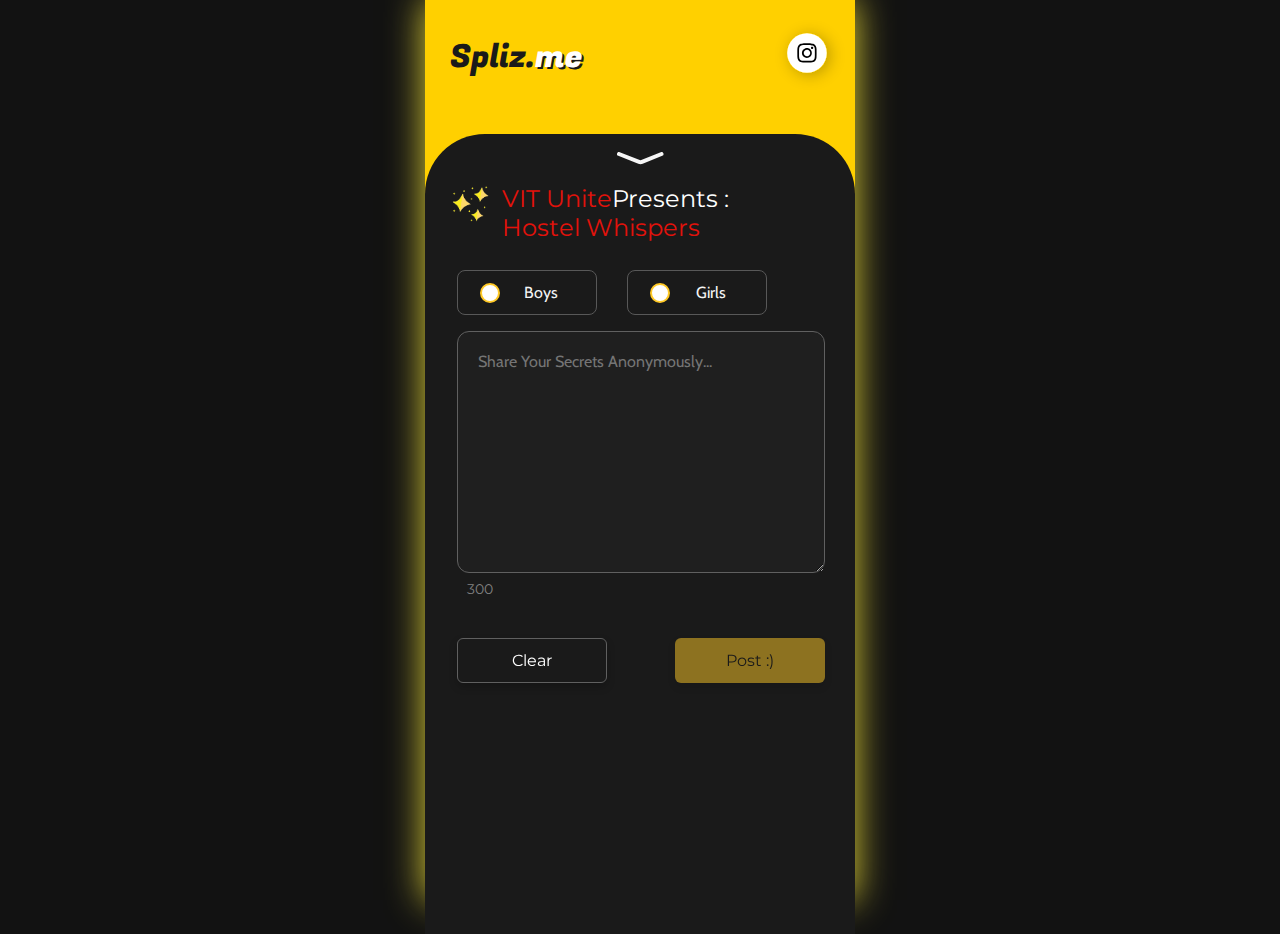
<file: index.html>
<!DOCTYPE html>
<html lang="en">

<head>
    <meta charset="UTF-8">
    <meta name="viewport" content="width=device-width, initial-scale=1.0">
    <title>Spliz.me</title>
    <meta name="author of page" content="Anurag">
    <meta name="description" content="Spliz.me: Where Secrets Spark Fun!">
    <link rel="icon" href="fav icon.png" type="image/x-icon">

    <meta name="google-site-verification" content="6Zd-oV_e4IvLqScZYPmy1Ieh4HHoXYvatFEbkz0rvMs" />

    <meta property="og:title" content="Spliz.me: Where Secrets Spark Fun!" />
    <meta property="og:description"
        content="Dive into the world of secrets and surprises with Spliz.me." />
    <meta property="og:image" content="" />
    <meta property="og:url" content="https://spliz.vercel.app/" />
    <meta property="og:type" content="website" />
    <meta property="og:site_name" content="Spliz.me" />

    <link rel="stylesheet" href="style.css" type="text/css">
    <link rel="stylesheet" href="connect/style.css" type="text/css">


    <link rel="stylesheet" href="https://fonts.googleapis.com/css2?family=Fugaz One:wght@400&display=swap" />
    <link rel="stylesheet" href="https://fonts.googleapis.com/css2?family=Roboto:ital,wght@0,700;1,700&display=swap" />
    <link rel="stylesheet" href="https://fonts.googleapis.com/css2?family=Montserrat:wght@700&display=swap" />
    <link rel="stylesheet" href="https://fonts.googleapis.com/css2?family=Cabin:wght@400;700&display=swap" />
</head>

<body>
    <div class="main"><!--at center-->
        <!--header-->
        <div class="wrapper">
            <div class="header">
                <div class="Spliz">
                    <Span>Spliz.</Span>
                    <span class="me">me</span>
                </div>
                <a href="https://www.instagram.com/vitunite/"><img class="biinstagram-icon" alt=""
                        src="bi_instagram.svg"></a>
            </div>


            <div class="uncover-the-fun-container">
                <p class="uncover-the-fun-in">
                    <b>Uncover the Fun in </b>
                </p>
                <p class="uncover-the-fun-in">
                    <b>Sharing Secrets!</b>
                </p>
                <p class="uncover-the-fun-in">
                    <b>Embrace the Mystery with</b>
                </p>
                <p class="uncover-the-fun-in">
                    <i class="splizme2">Spliz.me! </i>
                </p>
            </div>
            <div class="get-started-container">
                <p>Get started</p>
            </div>

            <div class="footer">
                <p>Let’s connect on <a href="https://www.linkedin.com/in/adarshanurag/"><img src="linkedin.svg"
                            alt="linkedin"></a></p>

            </div>

            <div class="content">
                <div class="rect"><img src="down.svg" alt="drop down icon">
                </div>
                <div class="presents">
                    <img src="star.gif" alt="Star gif" height="50px" width="50px">
                    <div class="vit">
                        <p class="vitunite-presents"><a href="/connect" target="_blank">VIT Unite </a>Presents :</p>
                        <p class="vitunite-presents"><a href="/STRATUPSTREET" target="_blank">Hostel Whispers</a></p>
                    </div>
                </div>

                <div class="form">

                    <form id="myForm" action="https://api.web3forms.com/submit" method="post">
                        <input type="hidden" name="access_key" value="f7b94b00-6215-4e70-a6a8-a68fab074783">

                        <div class="radio-container">
                            <div class="radio-button boys">
                                <input type="radio" name="hostel" id="Boys" value="Boys" required>
                                <label for="Boys">Boys</label>
                            </div>
                            <div class="radio-button girls">
                                <input type="radio" name="hostel" id="Girls" value="Girls">
                                <label for="Girls">Girls</label>
                            </div>
                        </div>

                        <textarea name="message" id="responseInput" rows="15" class="hello" autocomplete="on" required
                            spellcheck="true" placeholder="Share Your Secrets Anonymously..."></textarea>

                        <p id="wordCountMessage" class="word-count-message">300</p>

                        <div class="button">
                            <button type="reset" class="reset-button">Clear</button>
                            <button type="submit" id="submitButton" class="submit-button" disabled>Post :)</button>
                        </div>

                        <div id="responseMessage" class="response-message"></div>
                        <div id="responseMessage" class="response-message" style="display: none;"></div>


                    </form>
                </div>

            </div>
        </div>
    </div>
    <script src="script.js"></script>
    <script src="connect/script.js"></script>


</body>
</html>
</file>
<file: style.css>
* {
    margin: 0;
    padding: 0;
    box-sizing: border-box;
}


body {
    background-color: #1A1A1A;
    height: 100vh;
    margin: 0;
    overflow: hidden;
}

.main {
    background-color: #ffd000;
    max-width: 100vw;
    max-height: 100vh;
    max-width: 430px;
    /* Maximum width for larger screens */
    margin: 0px auto;
    box-sizing: border-box;
    box-shadow: 0 0 35px rgba(255, 239, 59, 0.871);

}

.footer{
    font-family: cabin,sans-serif;
    font-weight:500;
    display: flex;
    flex-direction: column;
    justify-content: center;
    align-items: center;
    
    position: absolute;
    bottom: 0%;
    transform: translate(-50%);
    left: 50%;
    width: 100;
    margin-bottom: 25px;
    
    display: flex;
    flex-direction: column;
    cursor: pointer;

}

.footer p {
    margin: 0;
    text-align: center; /* Center text alignment */
}

.footer img {
    vertical-align: middle; /* Align icon with text vertically */
    margin-left: 5px; /* Space between text and icon */
    margin-bottom: 5px;
    height: 20px; /* Adjust size of the icon */
    width: auto; /* Maintain aspect ratio */
}

.uncover-the-fun-container{
    font-family: roboto;
    font-size: 32px;
    display: flex;
    
    flex-direction: column;
    justify-content: center;
    align-items: center;
    position: absolute;
    text-align: center;
    transform: translate(-50%);
    max-width: 430px;
    top: 35%;
    left: 50%;
    width: 100%;
    max-width: 430px;
    box-sizing: border-box;
    transition: transform 0.8s ease;
}

/* Hidden and visible states with animation */
.uncover-the-fun-container.hidden {
    animation: slide-up 0.8s forwards;
}

.uncover-the-fun-container.visible {
    animation: slide-down 0.8s forwards;
}




/* Define slide-down animation */
@keyframes slide-down {
    from {
        transform: translateY(-100%);
        opacity: 0;
    }
    to {
        transform: translateY(0);
        opacity: 1;
    }
}

/* Define slide-up animation */
@keyframes slide-up {
    from {
        transform: translateY(0);
        opacity: 1;
    }
    to {
        transform: translateY(-100%);
        opacity: 0;
    }
}


.uncover-the-fun-in{
    margin: 0; /* Remove default margin */
    padding: 0;
}

/* Container for the typing animation */
.splizme2 {
    display: inline-block;
    font-style: italic;
    overflow: hidden; /* Hide overflow text */
    white-space: nowrap; /* Prevent line breaks */
    border-right: 2px solid #333; /* Cursor effect */
}

/* Typing effect */
@keyframes typing {
    from {
        width: 0;
    }
    to {
        width: 100%;
    }
}

/* Blinking cursor effect */
@keyframes blink-caret {
    from, to {
        border-color: transparent;
    }
    50% {
        border-color: #333; /* Cursor color */
    }
}

.typing {
    animation: typing 3s steps(80, end) normal both, blink-caret 0.75s step-end infinite;
}

/* Styles for the Get Started button container */
.get-started-container {
    display: none;
    justify-content: center; /* Center horizontally */
    align-items: center; /* Center vertically */
    position: fixed;
    
    bottom: 35%; /* Adjust as needed */
    left: 50%;
    transform: translateX(-50%);
    width: 100%; /* Full width to ensure it's centered */
    display: none; /* Initially hidden */
    z-index: 1000; /* Ensure it stays on top */
}

/* Styles for the Get Started button */
.get-started-container p {
    
    background-color: #ffffff; /* Yellow background */
    color: #1A1A1A; /* Dark text color */
    padding: 15px 30px; /* Padding for button appearance */
    border-radius: 8px; /* Rounded corners */
    font-family: Montserrat, sans-serif;
    font-size: 16px;
    cursor: pointer;
    box-shadow: 0 4px 8px rgba(0, 0, 0, 0.2); /* Add shadow */
    transition: background-color 0.3s, box-shadow 0.3s; /* Smooth transition */
}

/* Hover effect for the button */
.get-started-container p:hover {
    background-color: #1A1A1A; /* Darker yellow on hover */
    color: #ffffff;
    box-shadow: 0 6px 12px rgba(0, 0, 0, 0.3); /* Increase shadow on hover */
}


.header {
    display: flex;
    padding-left: 25px;
    padding-right: 10px;
    justify-content: space-between;
    /* Distributes space between elements */
    align-items: center;
    /* Aligns items vertically in the center */
    padding-top: 20px;
    padding-bottom: 40px;
}

.Spliz {
    font-family: 'Fugaz One';
    color: #1A1A1A;
    font-size: 2em;
    display: flex;
    align-items: center;
    /* Vertically center the text */
}

.me {
    color: white;
    text-shadow: 2px 2px #1A1A1A;
}

.biinstagram-icon {
    height: 70px;
    /* Adjust height as needed */
    width: auto;
    /* Maintain aspect ratio */
}

.content {
    background-color: #1A1A1A;
    height: calc(100vh - 100px);
    width: 100%;
    max-width: 430px;
    
    position: relative; /* Allow absolute positioning of child elements */
    border-radius: 60px 60px 0px 0px;

    padding-top: 30px;
    padding-left: 20px;
    overflow: hidden;
    transition: transform 0.5s ease;
    transform: translateY(0);

    display: flex;
    flex-direction: column;
    justify-content: space-between;
}

.hidden {
    animation: slide-down 0.8s forwards;
}

/* Show content with slide-up animation */
.visible {
    animation: slide-up 0.8s forwards;
}

/* Define slide-down animation */
@keyframes slide-down {
    from {
        transform: translateY(0);
        opacity: 1;
    }
    to {
        transform: translateY(100%);
        opacity: 0;
    }
}

/* Define slide-up animation */
@keyframes slide-up {
    from {
        transform: translateY(100%);
        opacity: 0;
    }
    to {
        transform: translateY(0);
        opacity: 1;
    }
}


.rect{
    position: absolute;
    top: 18px;
    left: 50%;
    transform: translateX(-50%);
    width: 100%;
    
    justify-content: center;
    
    display: flex;
    position: fixed;

    cursor: pointer;
    z-index: 1000;
}


.presents {
    display: flex;
    align-items: center;
    width: 100vw;
}

.vit {
    margin-top: 20px;
    margin-left: 7px;
    color: white;
    font-family: Montserrat, sans-serif;
    ;
    font-size: 24px;

}

.vitunite-presents {
    display: flex;
    align-items: center;
}


.form {
    margin-top: 28px;
    margin-left: 12px;
    margin-right: 30px;

    flex: 1; /* Allow the form to grow and fill available space */
    display: flex;
    flex-direction: column;
}



/* General container for radio buttons */
.radio-container {
    display: flex;
    gap: 30px;
}

/* Style for each radio button container */
.radio-button {
    font-family: cabin;
    display: flex;
    align-items: center;
    background-color: #1A1A1A;
    color: #f4f4f4;
    border: 1.5px solid rgb(88, 88, 88);
    border-radius: 8px;
    height: 45px;
    width: 140px;
    text-align: center;
    padding-left: 12px;
    padding-right: 20px;
    position: relative;
    cursor: pointer;
}

/* Hide default radio button */
.radio-button input[type="radio"] {
    position: absolute;
    opacity: 0;
    /* Hide the default radio button */
    width: 0;
    height: 0;
}

/* Style the custom radio button */
.radio-button input[type="radio"]+label {
    display: flex;
    align-items: center;
    justify-content: center;
    width: 100%;
    height: 100%;
    cursor: pointer;
    position: relative;
}

/* Custom radio button appearance */
.radio-button input[type="radio"]+label::before {
    content: '';
    position: absolute;
    top: 50%;
    left: 10px;
    /* Adjust for positioning */
    transform: translateY(-50%);
    width: 16px;
    /* Size of the custom radio button */
    height: 16px;
    border-radius: 50%;
    background: white;
    /* Default color */
    border: 2px solid #FFC926;
    /* Default border color */
}

/* Change color when radio button is checked */
.radio-button input[type="radio"]:checked+label::before {
    background: #FFC926;
    /* Change color when checked */
    border: 2px solid #ffffff;
}

/* Adjust label text */
.radio-button label {
    padding-left: 35px;
    /* Adjust to make room for radio button */
}


textarea.hello {
    font-family: cabin;
    margin-top: 16px;
    border-radius: 12px;
    height: 45%;
    padding: 20px;
    width: 100%;
    /* Full width of the container */
    max-width: 100%;
    /* Prevent it from exceeding container width */
    box-sizing: border-box;
    /* Includes padding and border in the width */
    resize: vertical;
    /* Allow vertical resizing only */
    overflow-y: auto;
    /* Scrollable if content overflows */
    font-size: 16px;
    color: #ffffff;
    /* Text color */
    background-color: #ffffff06;
    border: 1px solid #606060;
}


.word-count-message {
    font-size: 14px;
    font-family: montserrat;
    color: rgb(115, 115, 115);
    margin-top: 3px;
    margin-left: 10px;
    /* Automatically adjust left margin */
    margin-right: 0;
    /* Remove right margin */
    display: block;
    text-align: left;
    width: 100%;
    font-weight: normal;
}

textarea.hello~.word-count-message {
    color: rgb(115, 115, 115);
}

.button {
    display: flex;
    justify-content: space-between;
    align-items: center;
    text-align: center;
    gap: 30px;
    /* Space between buttons */
    
    /* Space above the button container */
    margin-bottom: 30px;
    /* Margin from the bottom of the form */
    position: sticky;
    bottom: 0;
    padding: 0 0px;
    
}

.submit-button,
.reset-button {
    
    width: 100%;
    
    max-width:150px ;
    margin-top: 40px;
    height: 45px;
    margin-bottom: 10px;
    border: none;
    border-radius: 6px;
    color: white;
    font-family: Montserrat, sans-serif;
    font-size: 16px;
    padding: 10px 20px;
    /* Adjust padding for button size */
    cursor: pointer;
    transition: background-color 0.3s, box-shadow 0.3s;
    /* Smooth transition */
}

.submit-button {
    color: #1A1A1A;
    
    background-color: #FFC926;
    /* Yellow background for submit button */
    box-shadow: 0 4px 8px rgba(0, 0, 0, 0.2);
    /* Add shadow */
}

.submit-button:hover {
    background-color: #e0a800;
    /* Darker yellow on hover */
    box-shadow: 0 6px 12px rgba(0, 0, 0, 0.3);
    /* Increase shadow on hover */
}

.reset-button {
    border: 1px solid #606060;
    background-color: #1A1A1A;
    /* Red background for reset button */
    box-shadow: 0 4px 8px rgba(0, 0, 0, 0.2);
    /* Add shadow */
}

.reset-button:hover {
    background-color: #5d5d5d;
    /* Darker red on hover */
    box-shadow: 0 6px 12px rgba(0, 0, 0, 0.3);
    /* Increase shadow on hover */
}

.submit-button:disabled {
    cursor: not-allowed;
    /* Change cursor to 'not-allowed' when button is disabled */
    opacity: 0.5;
    /* Optional: Change opacity to give a visual cue */
}

.popup-message {
    display: flex;
    text-align: center;
    
    height: 50px;
    flex-direction: column;
    align-items: center;
    background-color: #FFC926;
    color: #1A1A1A;
    padding-top: 15px;
    padding-bottom: 10px;
    border-radius: 8px;
    box-shadow: 0 4px 8px rgba(0, 0, 0, 0.2);
    font-family: Montserrat, sans-serif;
    font-size: 16px;
    margin: 30px 0;
}

.popup-link {
    color: #1A1A1A;
    text-decoration: none;
    font-weight: bold;
}

.popup-link:hover {
    text-decoration: underline;
}
</file>
<file: connect/style.css>
* {
    margin: 0;
    padding: 0;
    box-sizing: border-box;
}

/* Hide scrollbar but keep the page scrollable */
body {
    background-color: #121212;
    font-family: Arial, sans-serif;
    overflow: hidden; /* Hide the scrollbar on the body */
    height: 100vh; /* Full viewport height */
}

.scrollable-container {
    overflow: auto; /* Allows scrolling inside this container */
    height: 100vh; /* Ensure container takes full viewport height */
}

/* Hide scrollbar in WebKit browsers (Chrome, Safari) */
.scrollable-container::-webkit-scrollbar {
    display: none; /* Hide scrollbar */
}

/* Hide scrollbar in Firefox */
.scrollable-container {
    scrollbar-width: none; /* Hide scrollbar for Firefox */
}

/* Hide scrollbar in IE/Edge */
.scrollable-container {
    -ms-overflow-style: none; /* Hide scrollbar for IE/Edge */
}




header {
    margin-top: 0px;
    display: flex;
    justify-content: space-between;
    padding: 14px 20px;
}

.logo {
    width: 200px;
}

main {
    text-align: center;
    margin-top: 10px;
}

h1 {
    font-family: 'Space Grotesk', sans-serif;
    font-size: 2.2rem;
    margin: 0 20px 20px;
    background: linear-gradient(90deg, #ff0d05, #ff6b00, #ffda05); /* Define the gradient colors */
    background-size: 300%;
    -webkit-background-clip: text;
    color: transparent;
    animation: gradientAnimation 6s ease-in-out infinite; /* Animate the gradient */
}

/* Keyframes for the gradient animation */
@keyframes gradientAnimation {
    0% {
        background-position: 0% 50%;
    }
    50% {
        background-position: 100% 50%;
    }
    100% {
        background-position: 0% 50%;
    }
}


#countdown {
    font-family: 'Arcade Normal';
    color: aliceblue;
    font-weight: 700;
    text-align: center;
    font-size: 1.6rem;
    margin-bottom: 20px;
}

.important {
    font-family: 'Space Grotesk', sans-serif;
    font-size: 1.2rem;
    color: rgb(241, 241, 241);
    margin-bottom: 50px;
}

.important1 {
    margin-top: 50px;
    font-family: 'Space Grotesk', sans-serif;
    font-size: 1.2rem;
    color: rgb(255, 255, 255);
    margin-bottom: 50px;
}

.blink {
    color: #e2120b;
    font-weight: bold;
    animation: blinking 1s infinite;
}

@keyframes blinking {
    0% { opacity: 1; }
    50% { opacity: 0; }
    100% { opacity: 1; }
}

.gallery {
    display: grid;
    grid-template-columns: repeat(3, 1fr); /* Three columns on desktop */
    gap: 20px;
    padding: 0 20px;
}

.square {
    position: relative;
    
    padding: 20px;
    border-radius: 8px;
    backdrop-filter: blur(5px);
    text-align: center;
    overflow: hidden; /* Hide overflow to prevent the animation from spilling outside the square */
    border: solid 2px transparent;
    --border-angle: 0turn;
    --main-bg: conic-gradient(from var(--border-angle), #525252, #262626 0%, #1e1e1e 10%, #141414 10%); /* Grey gradient border */
    --gradient-border: conic-gradient(from var(--border-angle), transparent 25%, #d5a907, #f7f7f7 75%, transparent); /* Red gradient */
    background: var(--main-bg) padding-box, var(--gradient-border) border-box, var(--main-bg) border-box;
    animation: bg-spin 3s linear infinite;
}

@keyframes bg-spin {
    to {
        --border-angle: 1turn;
    }
}

@property --border-angle {
    syntax: "<angle>";
    inherits: true;
    initial-value: 0turn;
}

.square img {
    width: 100%;
    border-radius: 10px;
}

.square p {
    font-family: 'Space Grotesk', sans-serif;
    font-size: 19px;
    font-weight: 500;
    background-color: #e40000; /* Dark background */
    color: white;
    padding: 12px 20px;
    margin-top: 15px;
    height: 60px;
    display: flex; /* Use Flexbox */
    justify-content: center; /* Horizontally center */
    align-items: center; /* Vertically center */
    border-radius: 5px; /* Rounded corners */
    box-shadow: 0 4px 10px rgba(0, 0, 0, 0.2); /* Subtle shadow for depth */
    cursor: pointer;
    transition: background-color 0.3s ease, transform 0.3s ease; /* Smooth hover transition */
}

.square p:hover {
    background-color: #f1f1f1; /* Darker orange on hover */
    color: #1e1e1e;
    transform: translateY(-3px); /* Lift effect on hover */
    box-shadow: 0 6px 12px rgba(0, 0, 0, 0.3); /* Enhanced shadow on hover */
}

a {
    color: #e2120b;
    text-decoration: none; /* Removes underline from links */
}

footer {
    background-color: black;
    color: white;
    padding: 20px;
    font-family: 'Goldman', sans-serif;
    position: relative;
    overflow: hidden;
}

.footer-marquee-wrapper {
    display: flex;
    overflow: hidden;
    white-space: nowrap;
}

.footer-marquee-content {
    display: inline-flex;
    white-space: nowrap;
    animation: footer-marquee 100s linear infinite;
}

.footer-marquee-content span {
    padding-right: 5px; /* Space between the repeated texts */
}

@keyframes footer-marquee {
    0% {
        transform: translateX(0%);
    }
    100% {
        transform: translateX(-100%);
    }
}


#footertop {
    background-color: #e2120b;
    color: white;
    padding: 8px;
    font-size: 2rem;
    font-family: 'Goldman', sans-serif; 
    top: 0;
    width: 100%;
    z-index: 1000;
    text-align: center;
    overflow: hidden; 
}

.marquee-wrapper {
    display: flex;
    overflow: hidden;
    white-space: nowrap;
}

.marquee-content {
    display: inline-flex;
    white-space: nowrap;
    animation: marquee 200s linear infinite;
}

.marquee-content span {
    padding-right: 5px; 
}

@keyframes marquee {
    0% {
        transform: translateX(0%);
    }
    100% {
        transform: translateX(-100%);
    }
}

@media (max-width: 1024px) {
    .gallery {
        grid-template-columns: repeat(2, 1fr); 
    }

    .logo {
        width: 80px;
    }
}

@media (max-width: 768px) {
    .gallery {
        grid-template-columns: 1fr; 
    }

    .logo {
        width: 150px;
    }
    #countdown {
        font-family: 'Arcade Normal', sans-serif;
    }
}
</file>
